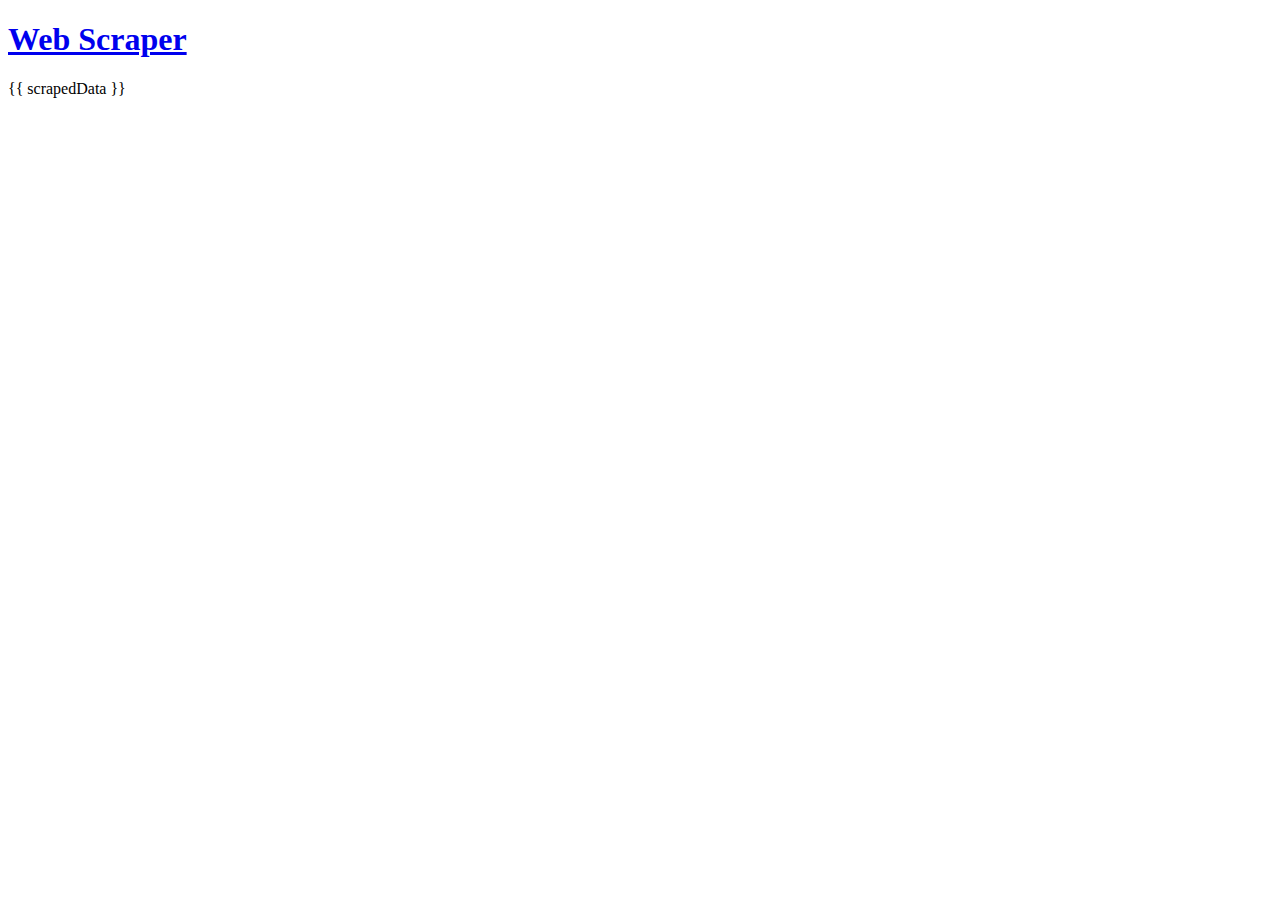
<file: haichao_Final_Project/templates/result.html>
<!DOCTYPE html>
<html>
    <head>
        <meta charset="utf-8">
        <title>web scraper</title>
    </head>
    <body>
        <header>
        <h1 class="app-title"><a href="#">Web Scraper</a></h1>
        </header>
        <main class="main-content">
            <form action="/result" method="POST">
            <div class="original">
                <p>{{ scrapedData }}</p>
            </div>
            </form>
        </main>
    </body>
</html>
</file>
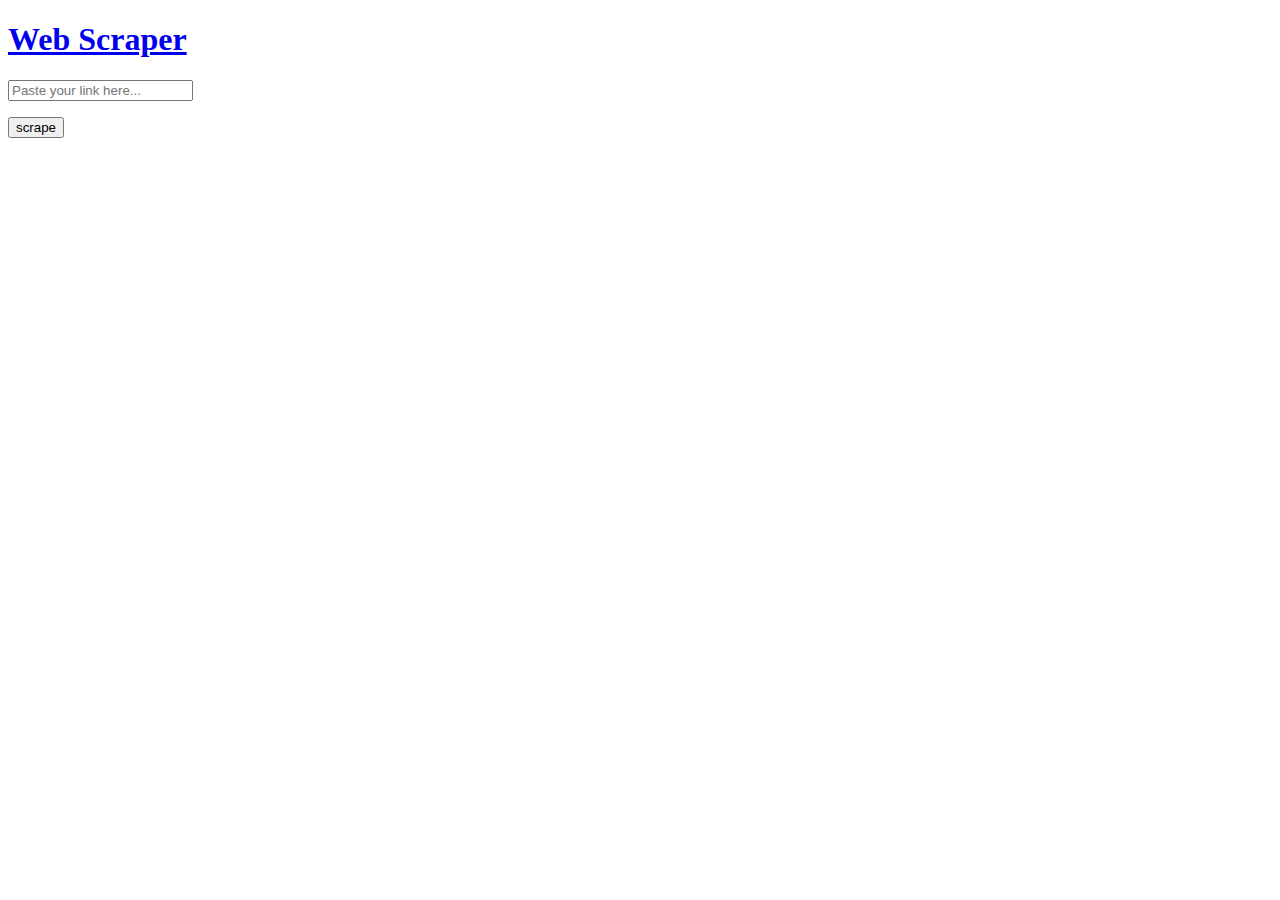
<file: haichao_Final_Project/templates/web_scraper.html>
<!DOCTYPE html>
<html>
    <head>
        <meta charset="utf-8">
        <title>web scraper</title>
    </head>
    <body>
        <header>
        <h1 class="app-title"><a href="#">Web Scraper</a></h1>
        </header>
        <main class="main-content">
            <form action="/result" method="POST">
            <div class="original">
            <p><input type="text" name="inputLink" class="original-text" placeholder="Paste your link here..."></input></p>
            <p><input type = "submit" class="summary-btn" value="scrape" /></p>
            </div>
            </form>
        </main>
    </body>
</html>
</file>
